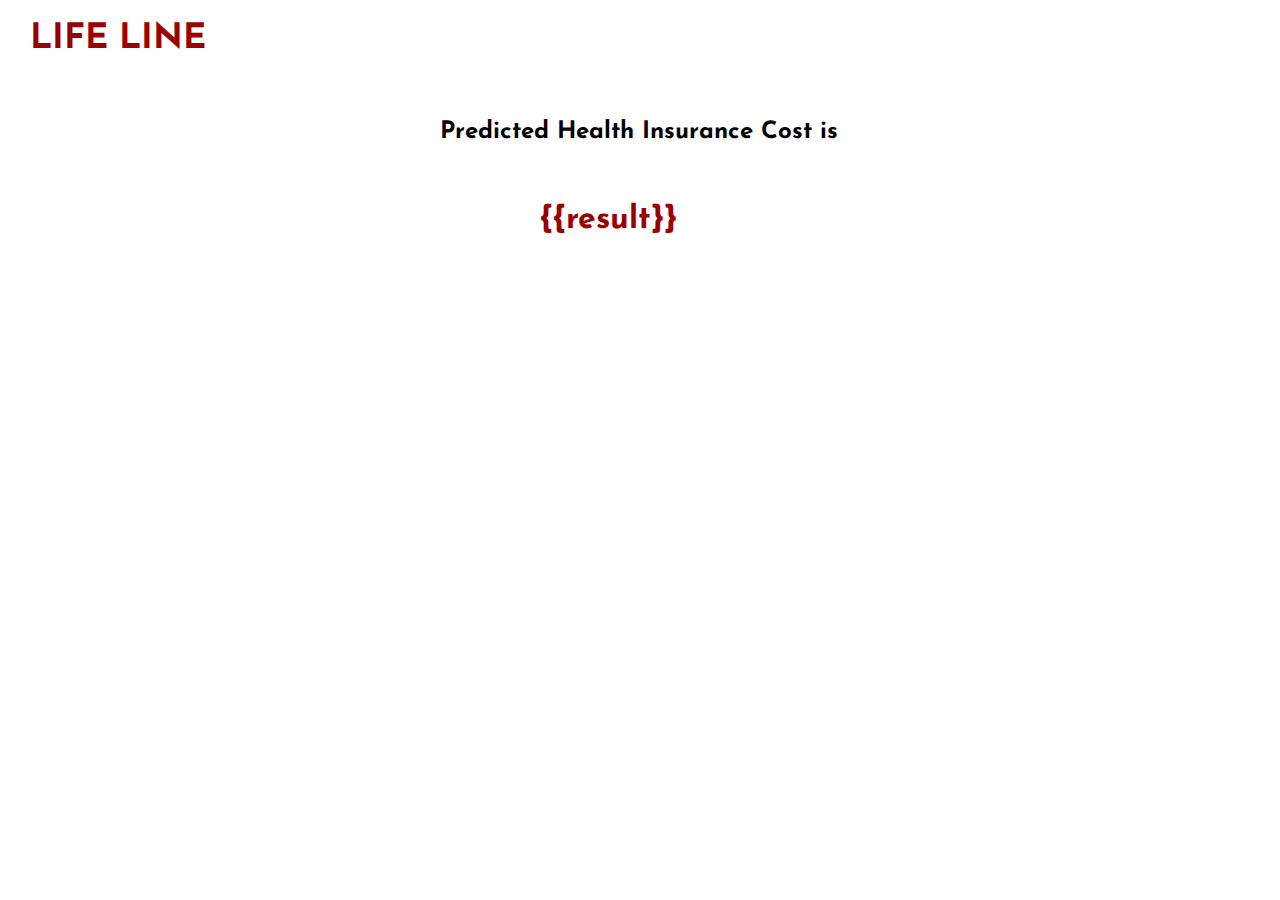
<file: template/submit.html>
<!DOCTYPE html>
<html lang="en">
<head>
    <meta charset="UTF-8">
    <title>Life Line</title>
    <link href='https://fonts.googleapis.com/css?family=Josefin Sans' rel='stylesheet'>

    <nav>
    <label class="logo">LIFE LINE</label>
</nav>
</head>
<style>
    body{
    background-image: url('https://www.statnews.com/wp-content/uploads/2021/04/AdobeStock_340574222-1-1600x900.jpeg');
    background-repeat: no-repeat;
    background-attachment: fixed;
    background-size: cover;
}
*{
    padding: 0;
    margin: 0;
    font-family: 'Josefin Sans';
    box-sizing: border-box;
}
nav{
    font-family: 'Bradley Hand, cursive';
    height: 70px;
    width: 100%
}
label.logo{

    color: #990000;
    font-size: 35px;
    line-height: 80px;
    padding-left:30px;
    font-weight: bold;
}
h2{
    padding-top:50px;
    padding-left:440px;
}
h1{
    padding-top:60px;
    padding-left:540px;
    color: #990000;
}
</style>
<body>
    <h2>Predicted Health Insurance Cost is</h2>
    <h1>{{result}}</h1>
</body>
</html>
</file>
